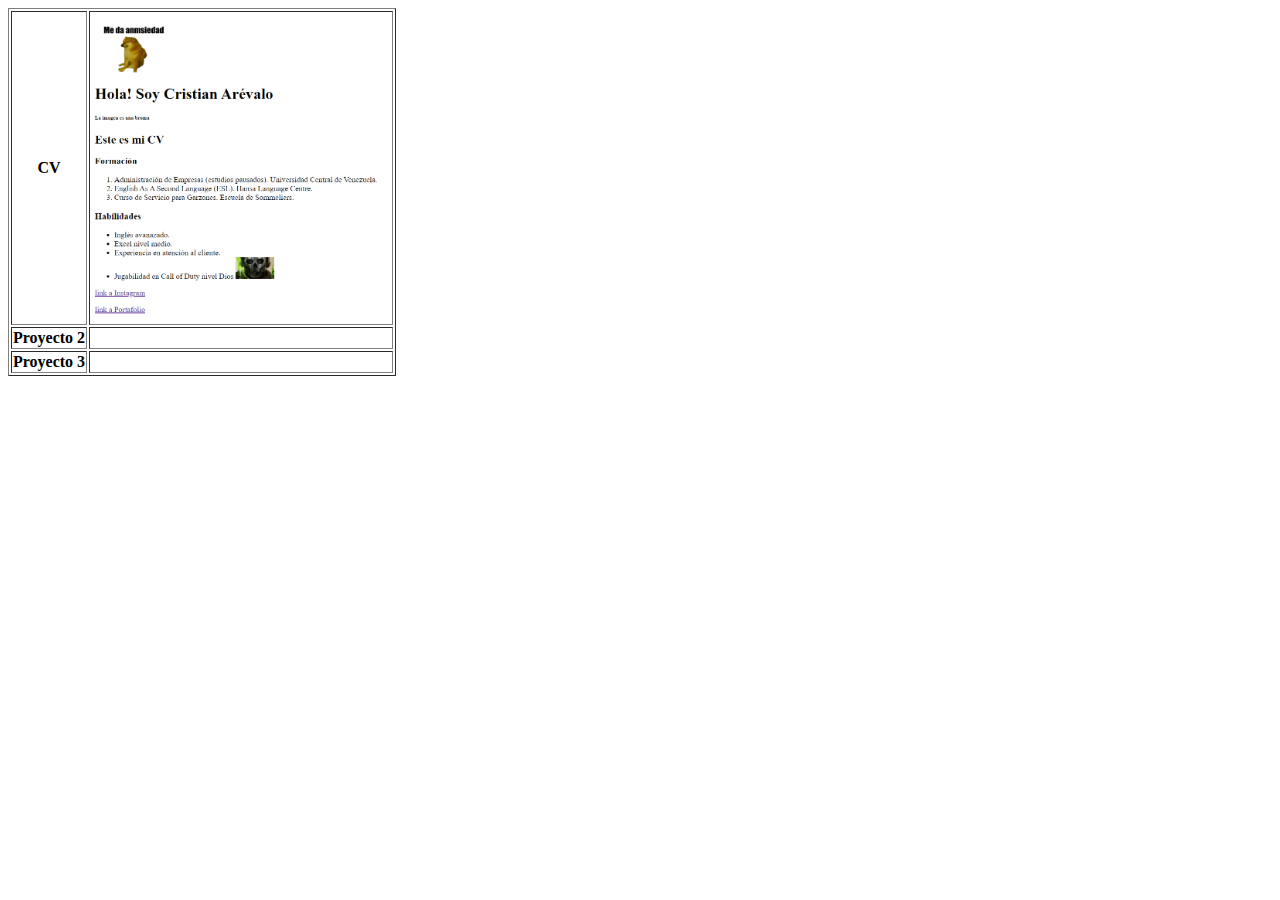
<file: desafio 1/portafolio.html>
<!DOCTYPE html>
<html lang="es">
<head>
    <meta charset="UTF-8">
    <meta http-equiv="X-UA-Compatible" content="IE=edge">
    <meta name="viewport" content="width=device-width, initial-scale=1.0">
    <title>Portafolio</title>
</head>
<body>
    <table border="1">
        <tr>
            <th>CV</th>
            <td> <img src="assets/img/captura CV.png" alt="Muestra CV" width="300px"> </td>
        </tr>

        <tr>
            <th>Proyecto 2</th>
            <td></td>
        </tr>
        <tr>
            <th>Proyecto 3</th>
            <td></td>
        </tr>

    </table>
</body>
</html>
</file>
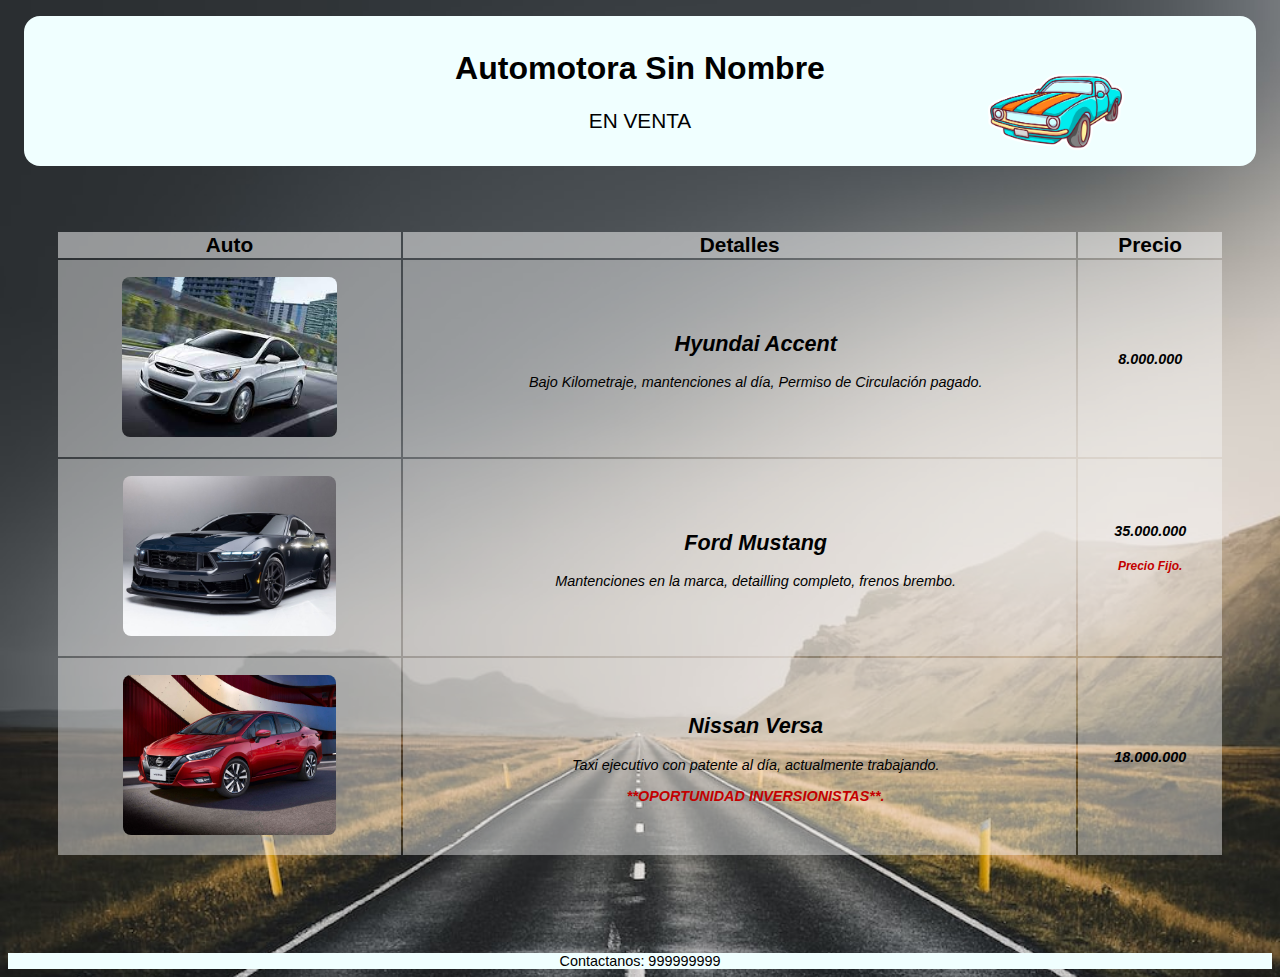
<file: desafio 2/desafio 2.html>
<!DOCTYPE html>
<html lang="es">
  <head>
    <meta charset="UTF-8" />
    <meta http-equiv="X-UA-Compatible" content="IE=edge" />
    <meta name="viewport" content="width=device-width, initial-scale=1.0" />
    <link rel="stylesheet" href="assets/css/estilos.css" />
    <title>Desafio 2</title>
  </head>
  <body>
    <div class="header">
      <h1>Automotora Sin Nombre</h1>
      <p>EN VENTA</p>
    </div>

      <table>
        <thead>
          <th>Auto</th>
          <th>Detalles</th>
          <th>Precio</th>
        </thead>

        <tbody>
          <tr>
            <td><img src="assets/img/accent.jpg" alt="Hyundai Accent" /></td>
            <td> 
              <div class="columna2">
              <h2>Hyundai Accent</h2>
              <p>Bajo Kilometraje, mantenciones al día, Permiso de Circulación pagado.</p></div>
            <td class="columna3">8.000.000</td>

            </td>
            
          </tr>
          <tr>
            <td><img src="assets/img/mustang.jpg" alt="Ford Mustang" /></td>
            <td>
              <div class="columna2"> <h2>Ford Mustang</h2>
                <p>Mantenciones en la marca, detailling completo, frenos brembo.</p> </div>
              </td>
              <td class="columna3">35.000.000
                <h5 class="destacado"> Precio Fijo.</h5>
              </td>
          </tr>
          <tr>
            <td><img src="assets/img/versa.jpg" alt="Nissan Versa" /></td>
            <td>
              <div class="columna2">
              <h2>Nissan Versa</h2>
              <p> Taxi ejecutivo con patente al día, actualmente trabajando.</p>
              <p class="destacado"> **OPORTUNIDAD INVERSIONISTAS**. </p></div>
            </td>
            <td class="columna3">18.000.000</td>
          </tr>
        </tbody>
      </table>
    </div>
    <footer>Contactanos: 999999999</footer>
  </body>
</html>
</file>
<file: desafio 2/assets/css/estilos.css>
.header {
  font-family: Arial, Helvetica, sans-serif;
  background-color: azure;
  padding: 0.8rem;
  text-align: center;
  margin: 1rem;
  border-radius: 1rem;
  background-image: url(../img/logo.png);
  background-size:cover;
  background-size: 12rem;
  background-repeat: no-repeat;
  background-position-x: 90%;
}

.header h1 {
  font-size: 2rem;
}

.header p {
  font-size: 1.3rem;
}

body 
{
  font-family: Arial, Helvetica, sans-serif;
  background-image: url(../img/autopista.jpg);
  background-size: cover;
  background-repeat: no-repeat;
  position: 100%;
    
}

table {
  width: 100%;
  padding: 3rem;
  }

thead {
  font-size: 1.3rem;
  background-color: rgba(245, 245, 245, 0.525);
}

td {
  background-color: rgba(245, 245, 245, 0.44);
  font-size: 0.9rem;
  font-style: italic;
  text-align: center;
  
}

td img {
  height: 10rem;
  border-radius: .5rem;
  margin: 1rem;
}

.columna2 {
  padding: 1rem;
  width: 100%;
}
.columna3 {
  padding: 1rem;
  font-weight: 850;
}

.destacado {
  font-weight: bold;
  color: rgb(195, 0, 0);
  font;
}

footer {
  margin-top: 3rem;
  background-color: azure;
  font-size: 0.9rem;
  text-align: center;
}
</file>
